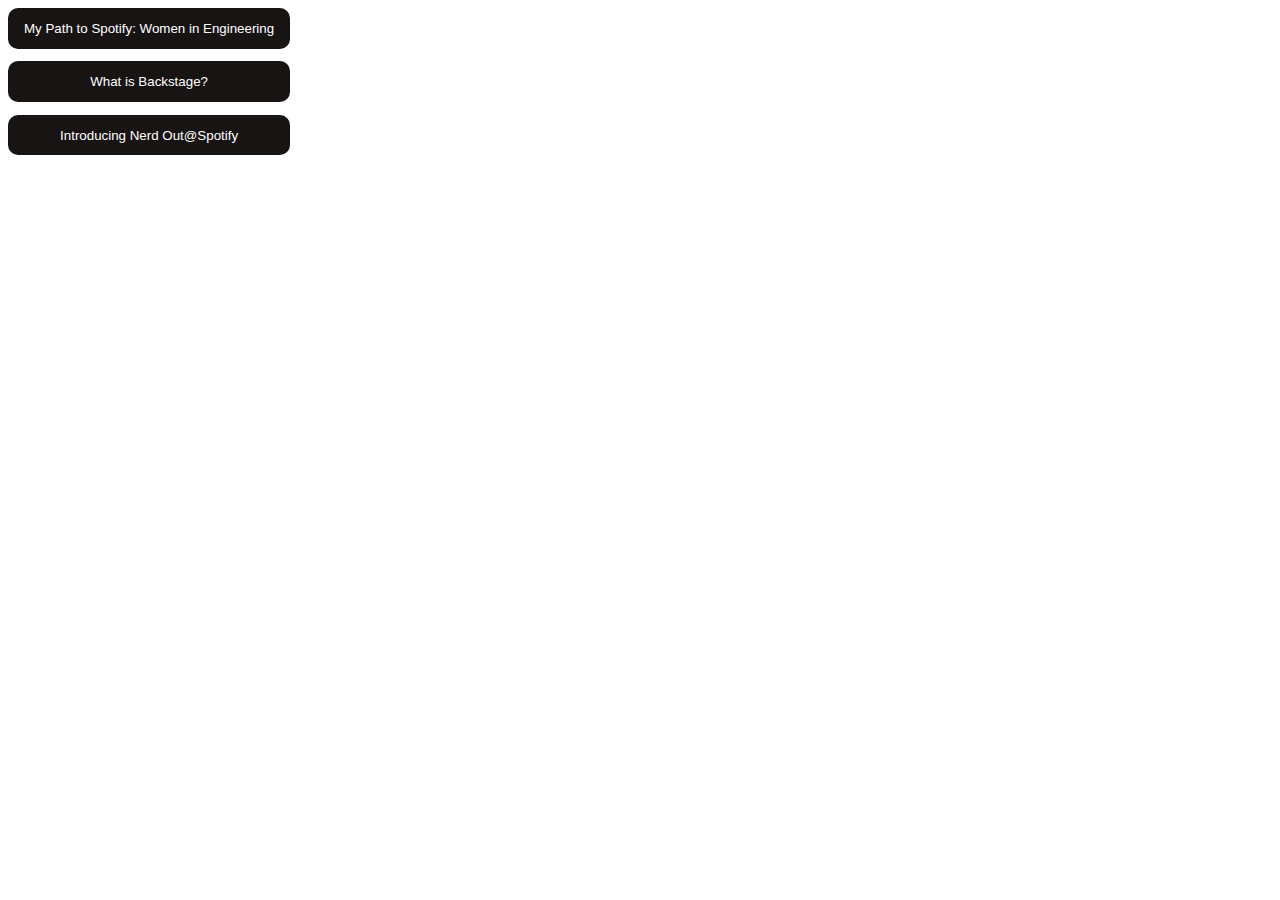
<file: static/player.html>
<html lang="en">
<head>
  <title>A Spotify Embed Example</title>
  <meta name="viewport" content="width=device-width, initial-scale=1" />
  <style>
    .episodes {
      display: flex;
      flex-direction: column;
    }

    .episode {
      min-width: max-content;
      margin-bottom: .8rem;
      padding: .8rem 1rem;
      border-radius: 10px;
      border: 0;
      background: #191414;
      color: #fff;
      cursor: pointer;
    }

    .episode:hover {
      background: #1Db954;
    }

    @media screen and (min-width: 860px) {
      body {
        display: flex;
        flex-direction: row;
        gap: 1rem;
      }
    }
  </style>
</head>

<body>
  <div class="episodes">
    <button class="episode" data-spotify-id="spotify:episode:7makk4oTQel546B0PZlDM5">
      My Path to Spotify: Women in Engineering
    </button>
    <button class="episode" data-spotify-id="spotify:episode:43cbJh4ccRD7lzM2730YK3">
      What is Backstage?
    </button>
    <button class="episode" data-spotify-id="spotify:episode:6I3ZzCxRhRkNqnQNo8AZPV">
      Introducing Nerd Out@Spotify
    </button>
  </div>

  <div id="embed-iframe"></div>
  <script src="https://open.spotify.com/embed/iframe-api/v1" async>
  </script>
  <script type="text/javascript">
    window.onSpotifyIframeApiReady = (IFrameAPI) => {
      const element = document.getElementById('embed-iframe');
      const options = {
        width: '100%',
        height: '160',
        uri: 'spotify:episode:7makk4oTQel546B0PZlDM5'
      };
      const callback = (EmbedController) => {
        document.querySelectorAll('.episode').forEach(
          episode => {
            episode.addEventListener('click', () => {
              EmbedController.loadUri(episode.dataset.spotifyId)
            });
          })
      };
      IFrameAPI.createController(element, options, callback);
    };
  </script>
</body>
</html>
</file>
